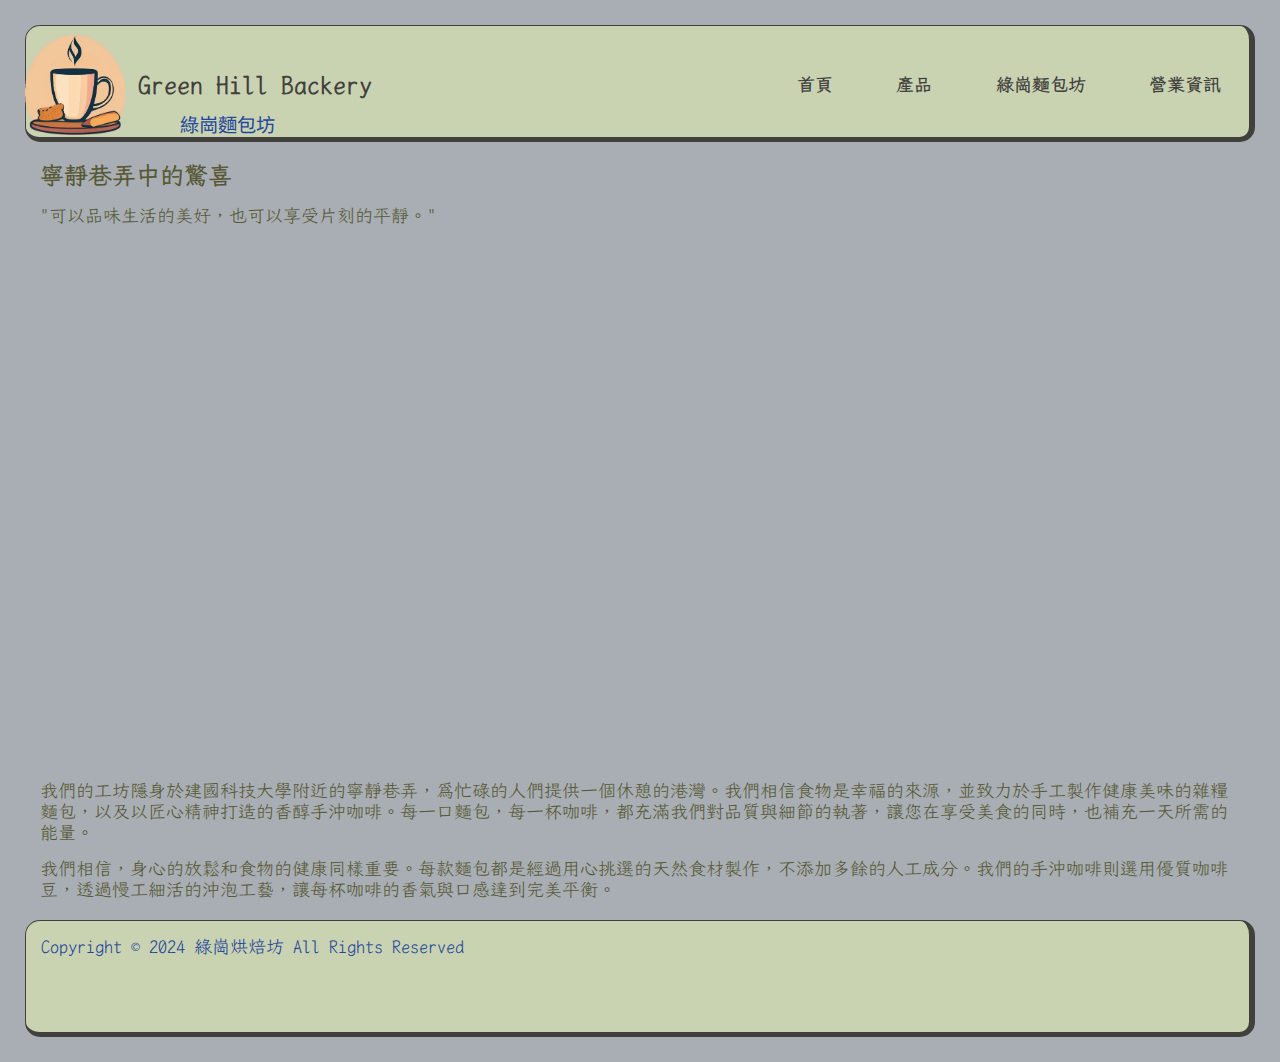
<file: about.html>
<!DOCTYPE html>
<html lang="zh-Tw">
<head>
    <meta charset="UTF-8">
    <meta name="viewport" content="width=device-width, initial-scale=1.0">
    <title>綠崗麵包坊</title>
    <link rel="stylesheet" href="style.css">
</head>
<body>
    <header>
        <H1><a href="index2.html">Green Hill Backery</a></H1>
        <h2>綠崗麵包坊</h2>
        <nav>   
        <ul>
            <li><a href="index2.html">首頁</a></li>
            <li><a href="products.html">產品</a></li>
            <li><a href="about.html">綠崗麵包坊</a></li>
            <li><a href="contact.html">營業資訊</a></li>
        </ul>
        </nav>
        </header>
        <main>   
    
    <H2>寧靜巷弄中的驚喜</H2>
    <blockquote>"可以品味生活的美好，也可以享受片刻的平靜。" </blockquote>
    <P style="width:900px;text-align: center;">
        <iframe src="https://www.google.com/maps/embed?pb=!1m18!1m12!1m3!1d3642.9985479803895!2d120.5473868755845!3d24.066355676572787!2m3!1f0!2f0!3f0!3m2!1i1024!2i768!4f13.1!3m3!1m2!1s0x3469388b27b5530f%3A0x63f4c7392c7bbfef!2z5bu65ZyL56eR5oqA5aSn5a24!5e0!3m2!1szh-TW!2stw!4v1736317914218!5m2!1szh-TW!2stw" width="100%" height="500" style="border:0;" allowfullscreen="" loading="lazy" referrerpolicy="no-referrer-when-downgrade"></iframe>
        <p>我們的工坊隱身於建國科技大學附近的寧靜巷弄，為忙碌的人們提供一個休憩的港灣。我們相信食物是幸福的來源，並致力於手工製作健康美味的雜糧麵包，以及以匠心精神打造的香醇手沖咖啡。每一口麵包，每一杯咖啡，都充滿我們對品質與細節的執著，讓您在享受美食的同時，也補充一天所需的能量。</P>
        <p>我們相信，身心的放鬆和食物的健康同樣重要。每款麵包都是經過用心挑選的天然食材製作，不添加多餘的人工成分。我們的手沖咖啡則選用優質咖啡豆，透過慢工細活的沖泡工藝，讓每杯咖啡的香氣與口感達到完美平衡。</P>
        
        </main>
        <footer>
            <p>Copyright &copy; 2024 綠崗烘焙坊 All Rights Reserved</p>
        </footer>
    </body>
    </html>
</file>
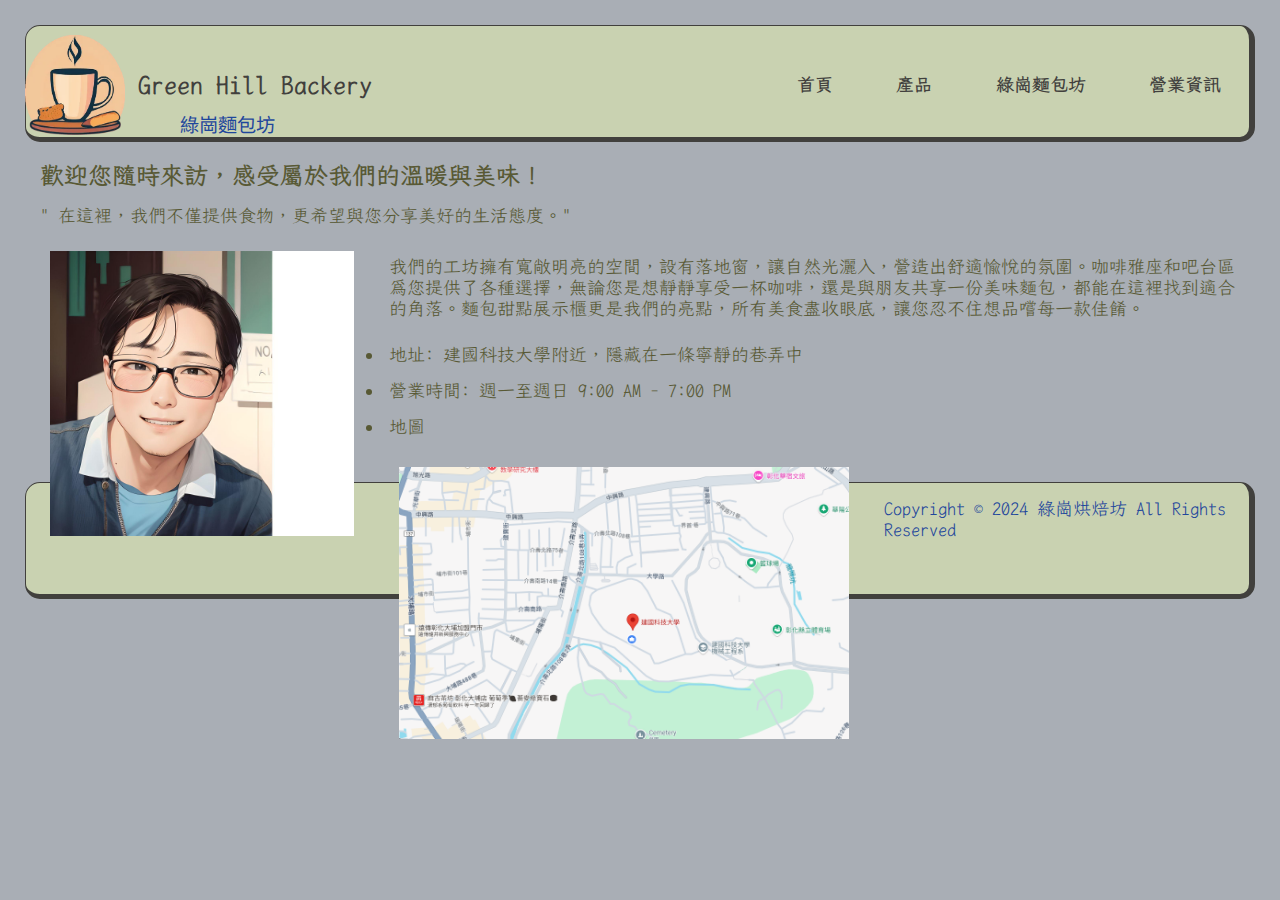
<file: contact.html>
<!DOCTYPE html>
<html lang="zh-Tw">
<head>
    <meta charset="UTF-8">
    <meta name="viewport" content="width=device-width, initial-scale=1.0">
    <title>綠崗麵包坊營業資訊</title>
    <link rel="stylesheet" href="style.css">
</head>
<body>
    <header>
        <H1><a href="index.html">Green Hill Backery</a></H1>
        <h2>綠崗麵包坊</h2>
        <nav>   
        <ul>
            <li><a href="index.html">首頁</a></li>
            <li><a href="products.html">產品</a></li>
            <li><a href="about.html">綠崗麵包坊</a></li>
            <li><a href="contact.html">營業資訊</a></li>
        </ul>
        </nav>
        </header>
        <main>  
    <H2>歡迎您隨時來訪，感受屬於我們的溫暖與美味！</H2>
    <blockquote>" 在這裡，我們不僅提供食物，更希望與您分享美好的生活態度。" </blockquote>
    <P style="width:900px;text-align: center;">
        <img src="images/主廚.jpg"  width="304" style="float: left;margin-right: 30px;">
        <p>我們的工坊擁有寬敞明亮的空間，設有落地窗，讓自然光灑入，營造出舒適愉悅的氛圍。咖啡雅座和吧台區為您提供了各種選擇，無論您是想靜靜享受一杯咖啡，還是與朋友共享一份美味麵包，都能在這裡找到適合的角落。麵包甜點展示櫃更是我們的亮點，所有美食盡收眼底，讓您忍不住想品嚐每一款佳餚。</p>
        <ul>
            <li>地址: 建國科技大學附近，隱藏在一條寧靜的巷弄中</li>
            <li>營業時間: 週一至週日 9:00 AM - 7:00 PM</li>
            <li>地圖</li>
        </ul>
        <img src="images/地圖.png"  width="450" style="float: left;margin-right: 30px;">
    </P>
</main>
<footer>
    <p>Copyright &copy; 2024 綠崗烘焙坊 All Rights Reserved</p>
</footer>
</body>
</html>
</file>
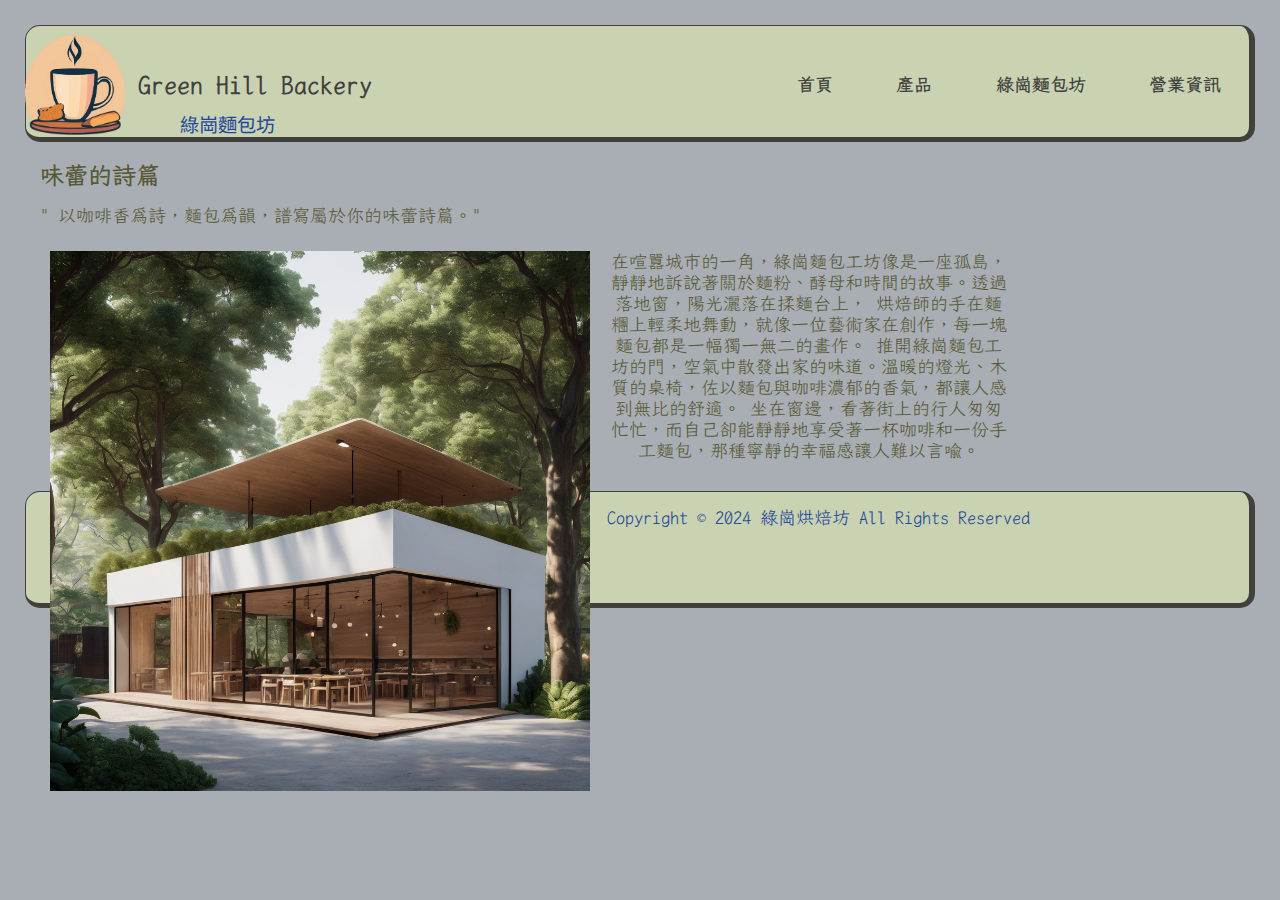
<file: index2.html>
<!DOCTYPE html>
<html lang="zh-Tw">
<head>
    <meta charset="UTF-8">
    <meta name="viewport" content="width=device-width, initial-scale=1.0">
    <title>綠崗麵包坊首頁</title>
    <link rel="stylesheet" href="style.css">
</head>
<body>
    <header>
    <H1><a href="index.html">Green Hill Backery</a></H1>
    <h2>綠崗麵包坊</h2>
    <nav>   
    <ul>
        <li><a href="index.html">首頁</a></li>
        <li><a href="products.html">產品</a></li>
        <li><a href="about.html">綠崗麵包坊</a></li>
        <li><a href="contact.html">營業資訊</a></li>
    </ul>
    </nav>
    </header>
    <main>  
    <H2>味蕾的詩篇</H2>
    <blockquote>" 以咖啡香為詩，麵包為韻，譜寫屬於你的味蕾詩篇。" </blockquote>
    <div>
    <img src="images/greenhouse.png" width="45%" style="float: left;margin-right: 1%;">
    <P style="width:80%;text-align: center;">

       
        在喧囂城市的一角，綠崗麵包工坊像是一座孤島，
        靜靜地訴說著關於麵粉、酵母和時間的故事。透過落地窗，陽光灑落在揉麵台上，
        烘焙師的手在麵糰上輕柔地舞動，就像一位藝術家在創作，每一塊麵包都是一幅獨一無二的畫作。
        推開綠崗麵包工坊的門，空氣中散發出家的味道。溫暖的燈光、木質的桌椅，佐以麵包與咖啡濃郁的香氣，都讓人感到無比的舒適。
        坐在窗邊，看著街上的行人匆匆忙忙，而自己卻能靜靜地享受著一杯咖啡和一份手工麵包，那種寧靜的幸福感讓人難以言喻。
    </P>
    </div>
    </main>
    <footer>
        <p>Copyright &copy; 2024 綠崗烘焙坊 All Rights Reserved</p>
    </footer>
</body>
</html>
</file>
<file: style.css>
@import url('https://fonts.googleapis.com/css2?family=LXGW+WenKai+Mono+TC:wght@300;400;700&family=Noto+Sans+TC:wght@100..900&display=swap');
/*預留空白5*/
*{
   padding: 5px;
   margin: 5px;
}
body     {
    color:#585934 ;
    background-color:#A9AEB5;
    font-size:18px ;
    font-family: "LXGW WenKai Mono TC", monospace;
    font-weight: 300;
    font-style: normal;
}
header,footer{
    background-color:#C9D2B1;
    color:#1F479C ;
border-top:#41403D 1px solid; ;
border-left:#41403D 1px solid; ;
border-bottom:#41403D 5px solid; ;
border-right: #41403D 6px solid;;
border-radius:15px ;
height: 101px;
}

header  ul{
position:absolute ;
top:25px ;
right: 15px;
line-height: 100px;
}

header  h1{
    position:absolute ;
    top: 25px ;
    left: 15px;
    line-height: 100px;
    background-image: url(images/logo.png);
    background-size: 100px 100px;
    background-position: center;
    background-repeat:no-repeat ;
    width: 100px;
    height: 100px;
    text-indent: 103%;
    white-space:nowrap;
 }
 header H2{
    position: absolute;
    top: 100px;
    left: 170px;
    font-family: "Noto Sans TC", sans-serif;
    font-weight: 400;
    font-size: 1.2rem;

 }

header a{
    color:#41403D ;
    text-decoration: none ;
}


header a:hover{
    text-decoration: underline ;
    background-color: aqua;
}
header li{
    font-weight: 700;
    display: inline;
    margin-right: 1.2rem;
}
header img:hover{
    opacity: 0.65;
}

h1,h2,h3,h4,h5,h6,{
    font-family: "Noto Sans TC", sans-serif;
    font-optical-sizing: auto;   
    font-style: normal;
}
h1{font-weight: 800; font-size:1.6rem}
h2{font-weight: 700; font-size:1.5rem}
h3{font-weight: 600; font-size:1.4rem}
h4{font-weight: 500; font-size:1.3rem}
h5{font-weight: 300; font-size:1.2rem}
h6{font-weight: 100; font-size:1.1rem}
</file>
